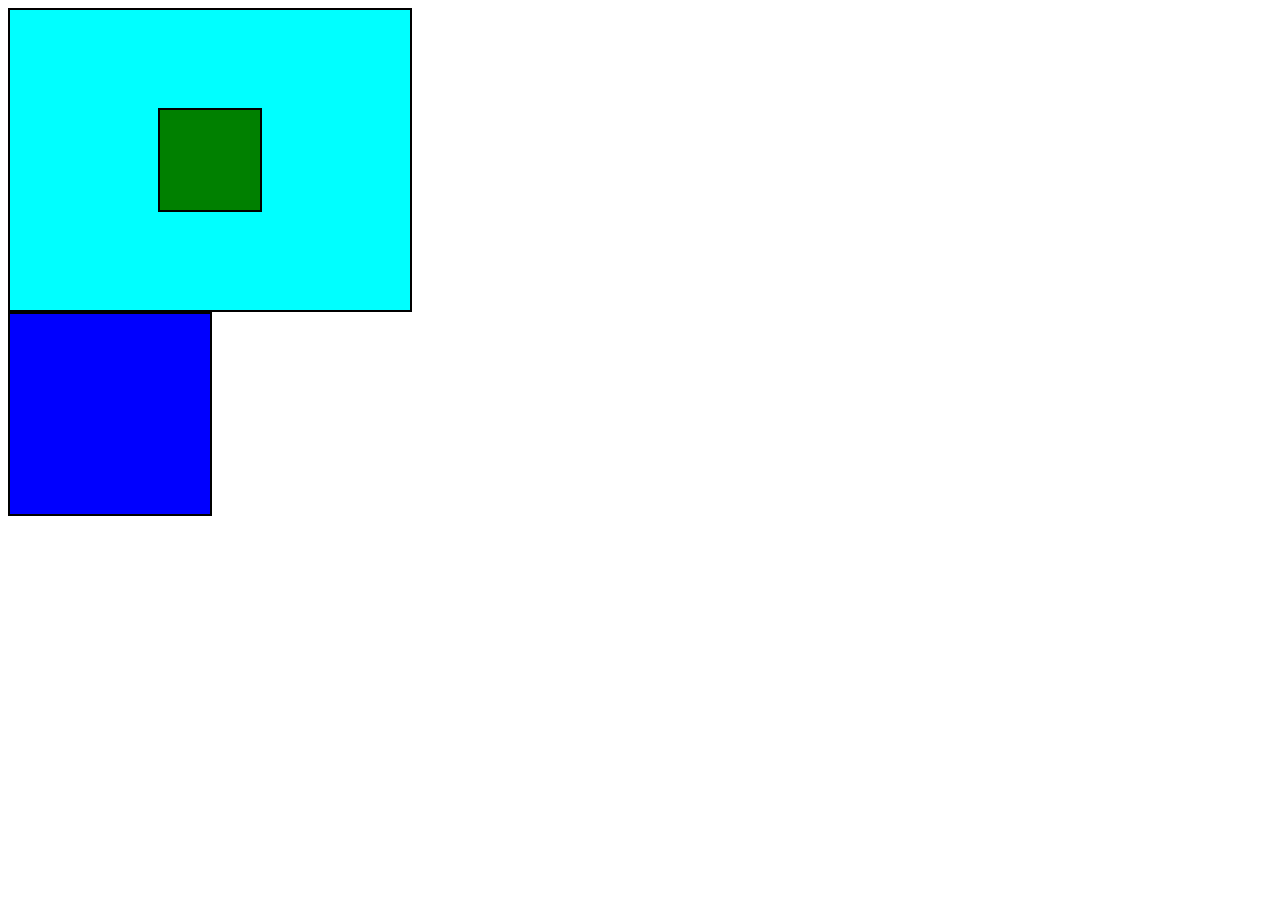
<file: abc.html>
<!DOCTYPE html>
<html lang="en">
<head>
    <meta charset="UTF-8">
    <meta name="viewport" content="width=device-width, initial-scale=1.0">
    <link rel="stylesheet" href="ff.css">
    <title>Document</title>
</head>
<body>
   <div id="header">
    <div id="box">

    </div>
   </div>

   <div id="adla">

   </div>
</body>
</html>
</file>
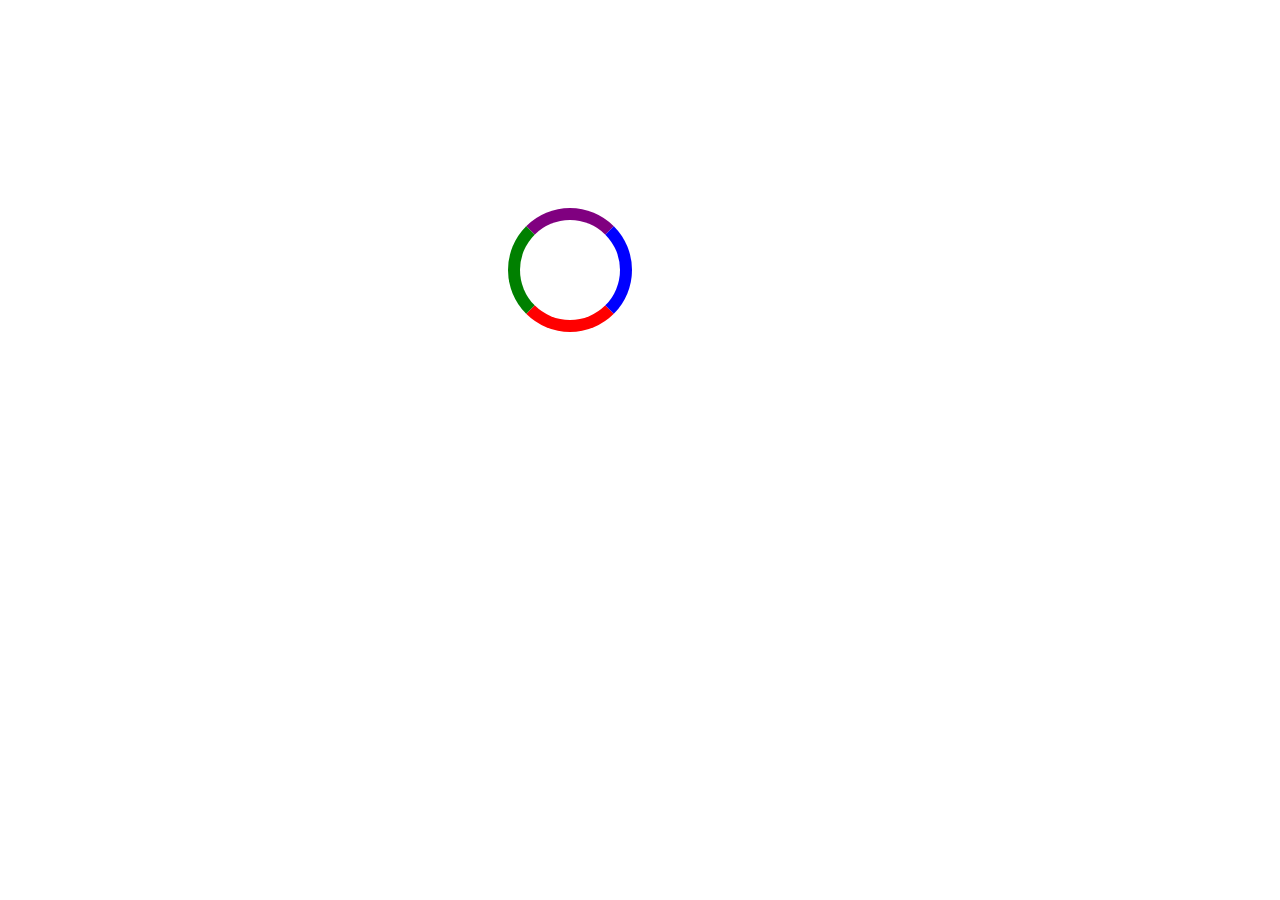
<file: as.html>
<!DOCTYPE html>
<html lang="en">
<head>
    <meta charset="UTF-8">
    <meta name="viewport" content="width=device-width, initial-scale=1.0">
    <title>Document</title>
    <link rel="stylesheet" href="ff.css">
</head>
<body>
    <div id="cd">
    
    </div>
</body>
</html>
</file>
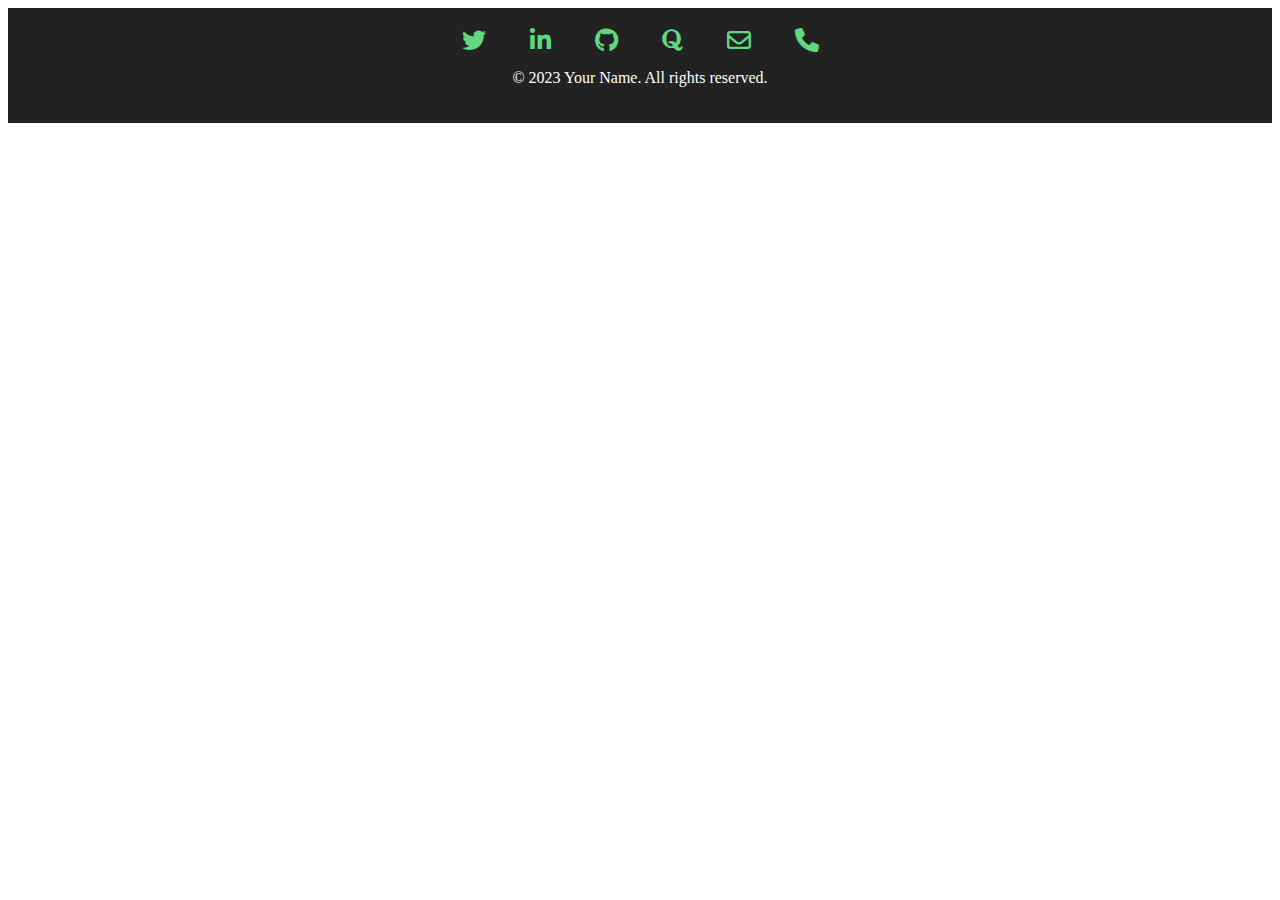
<file: boot.html>
<html>
    <head>
        <style>
/* Footer Styles */
footer {
    background-color: #222; /* Dark background color */
    color: #fff; /* Light text color */
    padding: 20px 0;
  }
  
  .container {
    display: flex;
    justify-content: center;
    align-items: center;
    flex-direction: column;
  }
  
  .footer-content {
    display: flex;
    align-items: center;
  }
  
  .social-icons a, .contact-info a {
    text-decoration: none;
    color: #61d87f; /* Matching dark green color */
    font-size: 24px;
    margin-right: 40px; /* Add more space between icons */
    transition: color 0.3s ease-in-out;
  }
  
  .social-icons a:last-child, .contact-info a:last-child {
    margin-right: 0; /* Remove margin from the last icon */
  }
  
  .social-icons a:hover, .contact-info a:hover {
    color: #fff; /* Change color on hover */
  }
  
  .paraf{
    font-size: 14px;
    margin: 0;
  }
  
        </style>
      
            <link
              rel="stylesheet"
              href="https://cdnjs.cloudflare.com/ajax/libs/font-awesome/6.0.0-beta3/css/all.min.css"
            />
        
          
    </head>

    <body>
        
        <footer>
            <div class="container">
              <div class="footer-content">
                <div class="social-icons">
                  <a href="#"><i class="fab fa-twitter"></i></a>
                  <a href="#"><i class="fab fa-linkedin-in"></i></a>
                  <a href="#"><i class="fab fa-github"></i></a>
                  <a href="#"><i class="fab fa-quora"></i></a>
                  <a href="mailto:your-email@example.com"><i class="far fa-envelope"></i></a>
                  <a href="tel:+1234567890"><i class="fas fa-phone"></i></a>
                </div>
                
              </div>
              <p>&copy; 2023 Your Name. All rights reserved.</p>
            </div>
          </footer>
          
  
    </body>
</html>
</file>
<file: ff.css>
#header{
    display:flex;border:2px solid black;justify-content:center;align-items:center;height:300px;width:400px;background-color:aqua;
}
#box{
    border:2px solid black;height:100px;width:100px;background-color:green;

}
@media(width<200px){
    #header{
    background-color: red;
    justify-content: flex-start;
    align-items: flex-start;
    flex-wrap:wrap;
    }

    #box{
        flex-shrink:2;
    }
}


#adla{
    border:2px solid black;
    background-color: aqua;
    height:200px;
    width: 200px;
}
@media(width<=300px){
        #adla{
            background-color:green;
        }
}
@media(width>=300px) and (width<=400){
    #adla{
        background-color:pink;
    }
}
@media(width>=300px) and (width<=600){
    #adla{
        background-color:red;
    }
}
@media(width>600px){
    #adla{
        background-color:blue;
    }
}


#cd{
    border-top:12px solid purple;
    height:100px;
    width:100px;
    border-radius:50%;
    border-bottom:12px solid red;
    border-left:12px solid green;
    border-right:12px solid blue;
    position: relative;
    left:500px;
    top:200px;
}
#cd:hover{
    animation-name:abc;
    animation-iteration-count:infinite;
    animation-duration: 1s;
    /* animation-timing-function: cubic-bezier(0.215, 0.610, 0.355, 1); */
    animation-timing-function:ease-out;
}
@keyframes abc {
    from{
        transform:rotate(0deg);
    }
    to{
        transform:rotate(360deg);
    }
    
}
</file>
